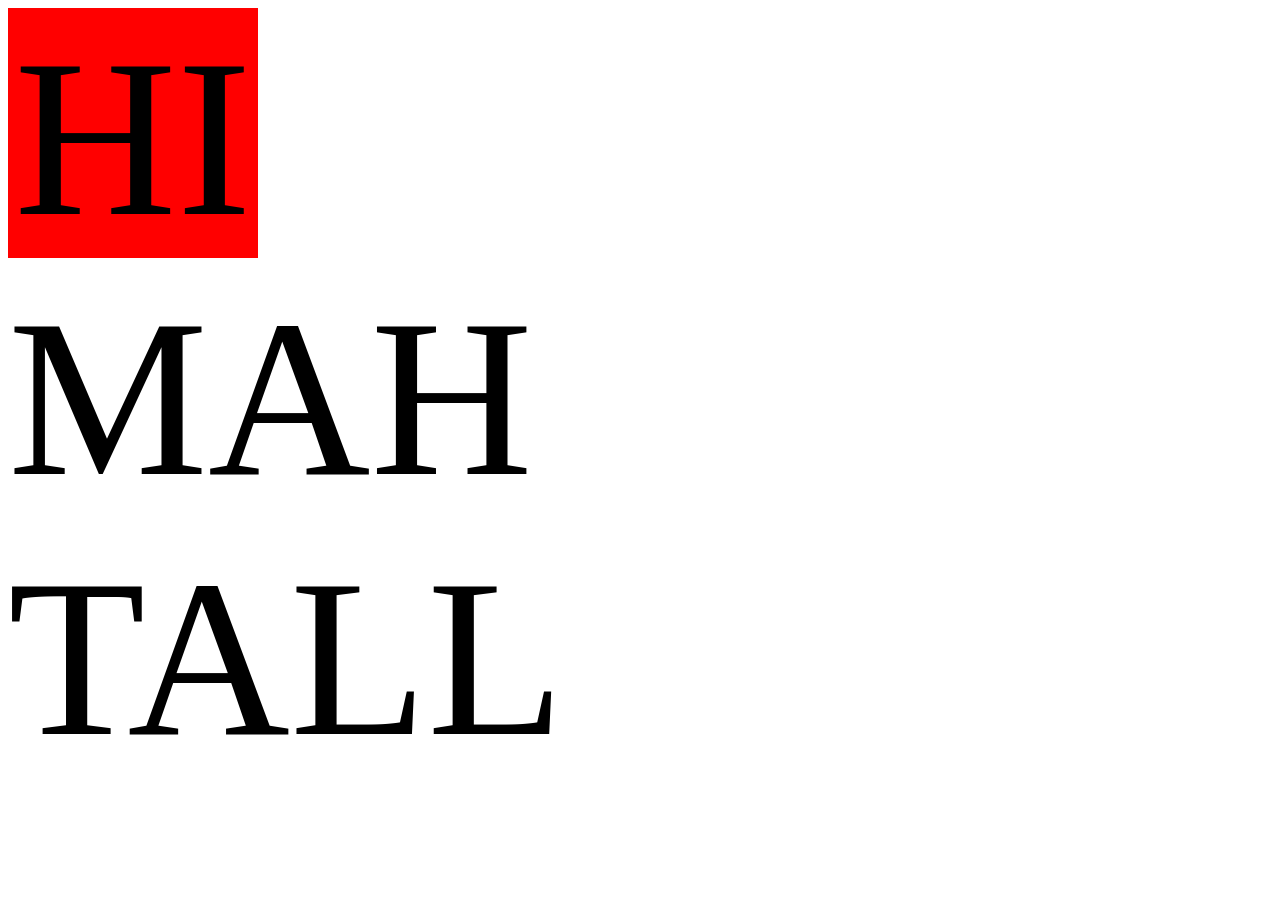
<file: index.html>
<!DOCTYPE html>
<html lang="en">
  <head>
    <meta charset="UTF-8" />
    <meta name="viewport" content="width=device-width, initial-scale=1.0" />
    <title>CSS Animation</title>
    <link rel="stylesheet" href="style10.css" />
  </head>
  <body>
    <!--using animation on CSS sytle sheet-->
    <div id="box1">HI MAH TALL  </div>
  </body>
</html>
</file>
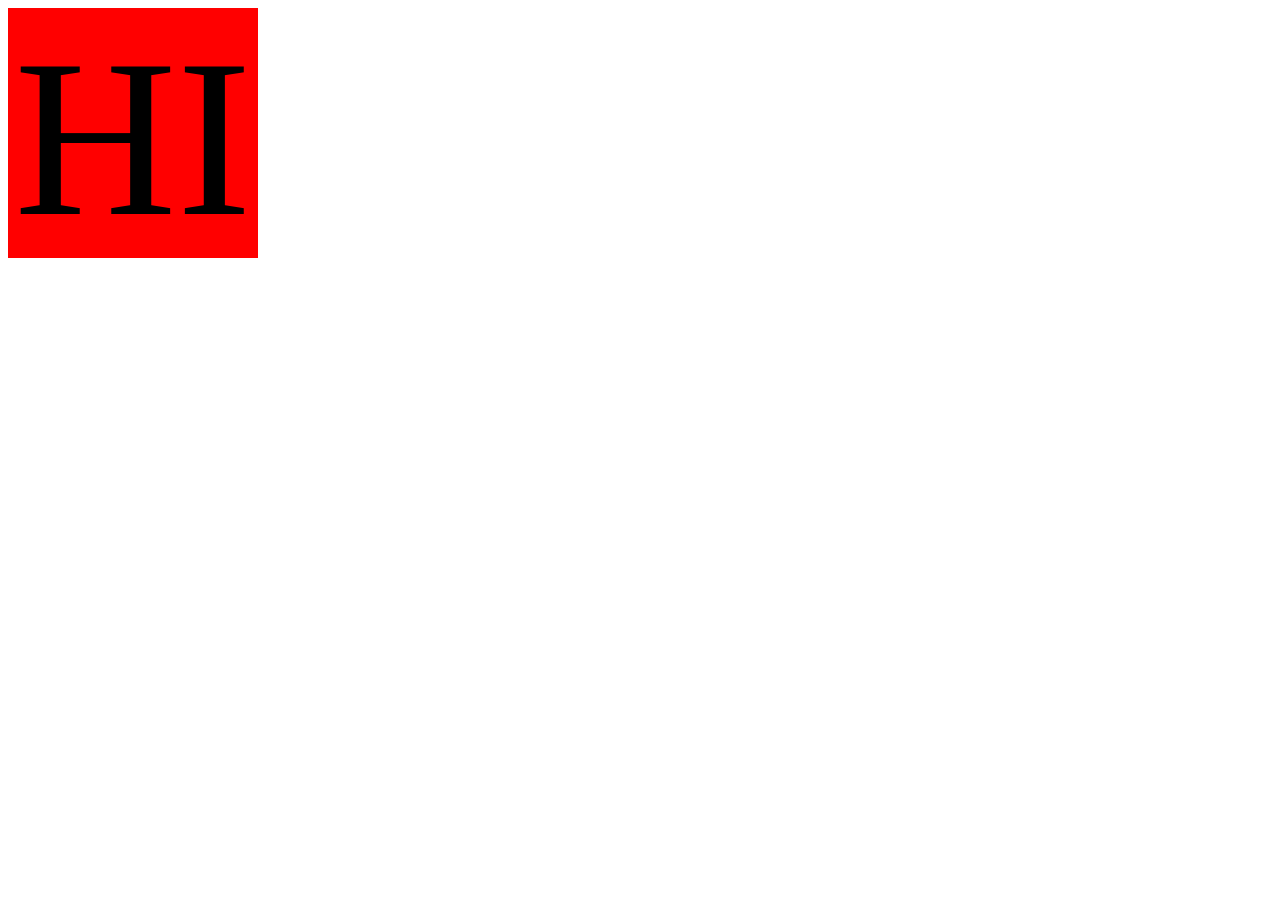
<file: index10.html>
<!DOCTYPE html>
<html lang="en">
  <head>
    <meta charset="UTF-8" />
    <meta name="viewport" content="width=device-width, initial-scale=1.0" />
    <title>CSS Animation</title>
    <link rel="stylesheet" href="style10.css" />
  </head>
  <body>
    <!--using animation on CSS sytle sheet-->
    <div id="box1">HI</div>
  </body>
</html>
</file>
<file: style10.css>
/*using animation*/
#box1{
   width: 250px;
   height: 250px;
   background: red;
   font-size: 225px;
   text-align: center; 
    /*
   animation: mySlide; /*specify animation*/
   /*animation-play-state: running;
   animation-iteration-count: infinite; /*number of iterations */
   /*animation-delay: 0s;
   animation-timing-function: ease-in-out;
   animation-duration: 5s; /*animation duration*/
    
   /*shortcut to create all animation properties in one line*/
   /* animation:3s linear  0s infinite running mySlide;*/

}
#box1:hover{
    animation:3s linear  0s infinite running myColorChange; 
/*using a psudoclass to activate animation*/
}
/* to use animation create a Keyframes rule and give it a name*/
@keyframes myOpacity{
 from{margin-left: 0%;} /*from keyword used to start animation*/
 to{margin-left: 100%;} /*to Keyword used to end animation*/   
}
@keyframes myRotate{
    100%{transform: rotateZ(360deg)}
}
@keyframes myOpacity{
    50%{opacity: 0;}
}
@keyframes myScale{
    50%{transform: scale(0.5, 0.5);}
}
@keyframes myColorChange{
    20%{background-color: orange;}
    40%{background-color: yellow;}
    60%{background-color: green;}
    80%{background-color: blue;}
    100%{background-color: purple;}
}
</file>
